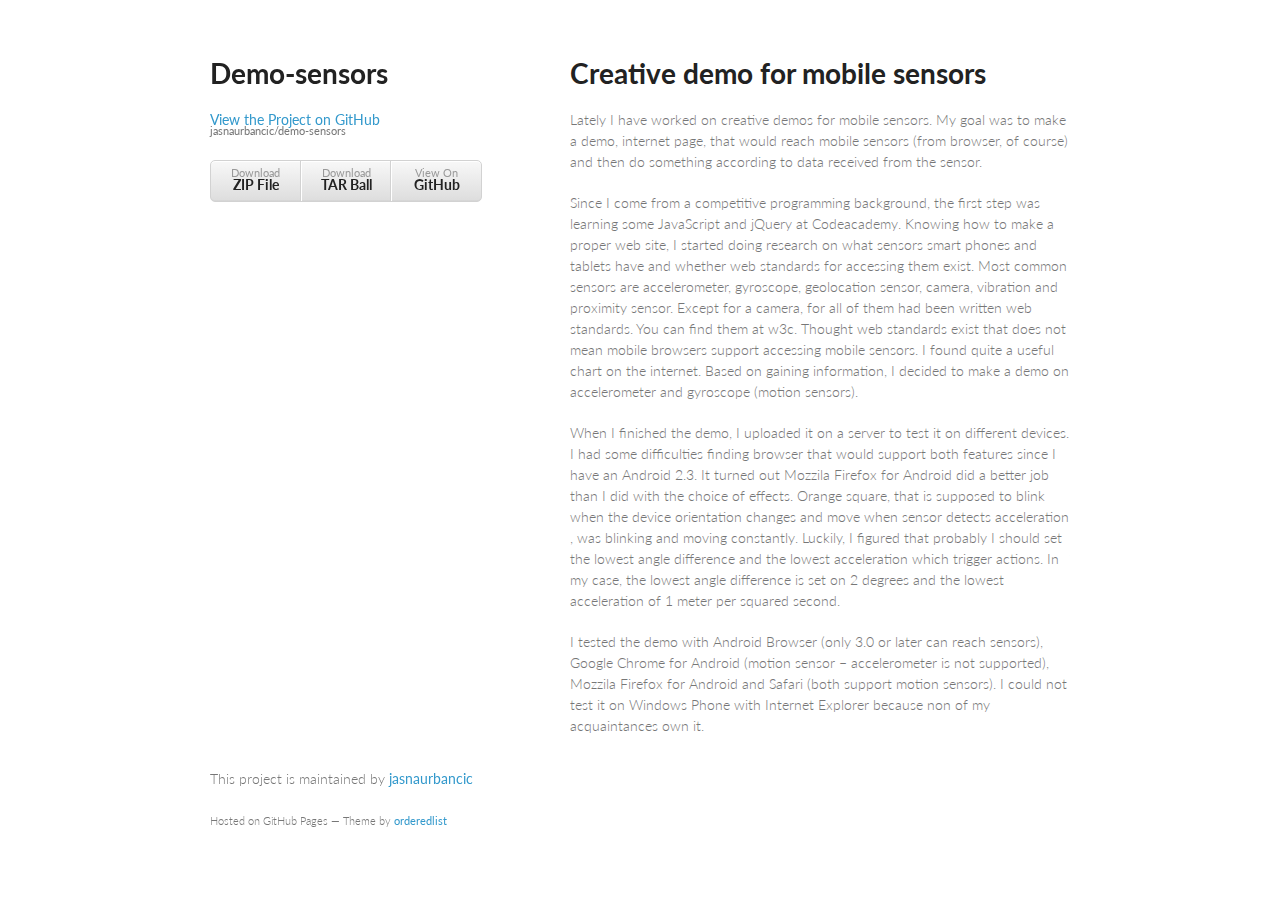
<file: index.html>
<!doctype html>
<html>
  <head>
    <meta charset="utf-8">
    <meta http-equiv="X-UA-Compatible" content="chrome=1">
    <title>Demo-sensors by jasnaurbancic</title>

    <link rel="stylesheet" href="stylesheets/styles.css">
    <link rel="stylesheet" href="stylesheets/pygment_trac.css">
    <meta name="viewport" content="width=device-width, initial-scale=1, user-scalable=no">
    <!--[if lt IE 9]>
    <script src="//html5shiv.googlecode.com/svn/trunk/html5.js"></script>
    <![endif]-->
  </head>
  <body>
    <div class="wrapper">
      <header>
        <h1>Demo-sensors</h1>
        <p></p>

        <p class="view"><a href="https://github.com/jasnaurbancic/demo-sensors">View the Project on GitHub <small>jasnaurbancic/demo-sensors</small></a></p>


        <ul>
          <li><a href="https://github.com/jasnaurbancic/demo-sensors/zipball/master">Download <strong>ZIP File</strong></a></li>
          <li><a href="https://github.com/jasnaurbancic/demo-sensors/tarball/master">Download <strong>TAR Ball</strong></a></li>
          <li><a href="https://github.com/jasnaurbancic/demo-sensors">View On <strong>GitHub</strong></a></li>
        </ul>
      </header>
      <section>
        <h1>
<a name="creative-demo-for-mobile-sensors" class="anchor" href="#creative-demo-for-mobile-sensors"><span class="octicon octicon-link"></span></a>Creative demo for mobile sensors</h1>

<p>Lately I have worked on creative demos for mobile sensors. My goal was to make a demo, internet page, that would reach mobile sensors (from browser, of course) and then do something according to data received from the sensor.</p>

<p>Since I come from a competitive programming background, the first step was learning some JavaScript and jQuery at Codeacademy. Knowing how to make a proper web site, I started doing research on what sensors smart phones and tablets have and whether web standards for accessing them exist. Most common sensors are accelerometer, gyroscope, geolocation sensor, camera, vibration and proximity sensor. Except for a camera, for all of them had been written web standards. You can find them at w3c. Thought web standards exist that does not mean mobile browsers support accessing mobile sensors. I found quite a useful chart on the internet. Based on gaining information, I decided to make a demo on accelerometer and gyroscope (motion sensors).</p>

<p>When I finished the demo, I uploaded it on a server to test it on different devices. I had some difficulties finding browser that would support both features since I have an Android 2.3. It turned out Mozzila Firefox for Android did a better job than I did with the choice of effects. Orange square, that is supposed to blink when the device orientation changes and move when sensor detects acceleration , was blinking and moving constantly. Luckily, I figured that probably I should set the lowest angle difference and the lowest acceleration which trigger actions. In my case, the lowest angle difference is set on 2 degrees and the lowest acceleration of 1 meter per squared second.</p>

<p>I tested the demo with Android Browser (only 3.0 or later can reach sensors),  Google Chrome for Android (motion sensor – accelerometer is not supported),  Mozzila Firefox for Android and Safari (both support motion sensors). I could not test it on Windows Phone with Internet Explorer because non of my acquaintances own it.</p>
      </section>
      <footer>
        <p>This project is maintained by <a href="https://github.com/jasnaurbancic">jasnaurbancic</a></p>
        <p><small>Hosted on GitHub Pages &mdash; Theme by <a href="https://github.com/orderedlist">orderedlist</a></small></p>
      </footer>
    </div>
    <script src="javascripts/scale.fix.js"></script>
    
  </body>
</html>
</file>
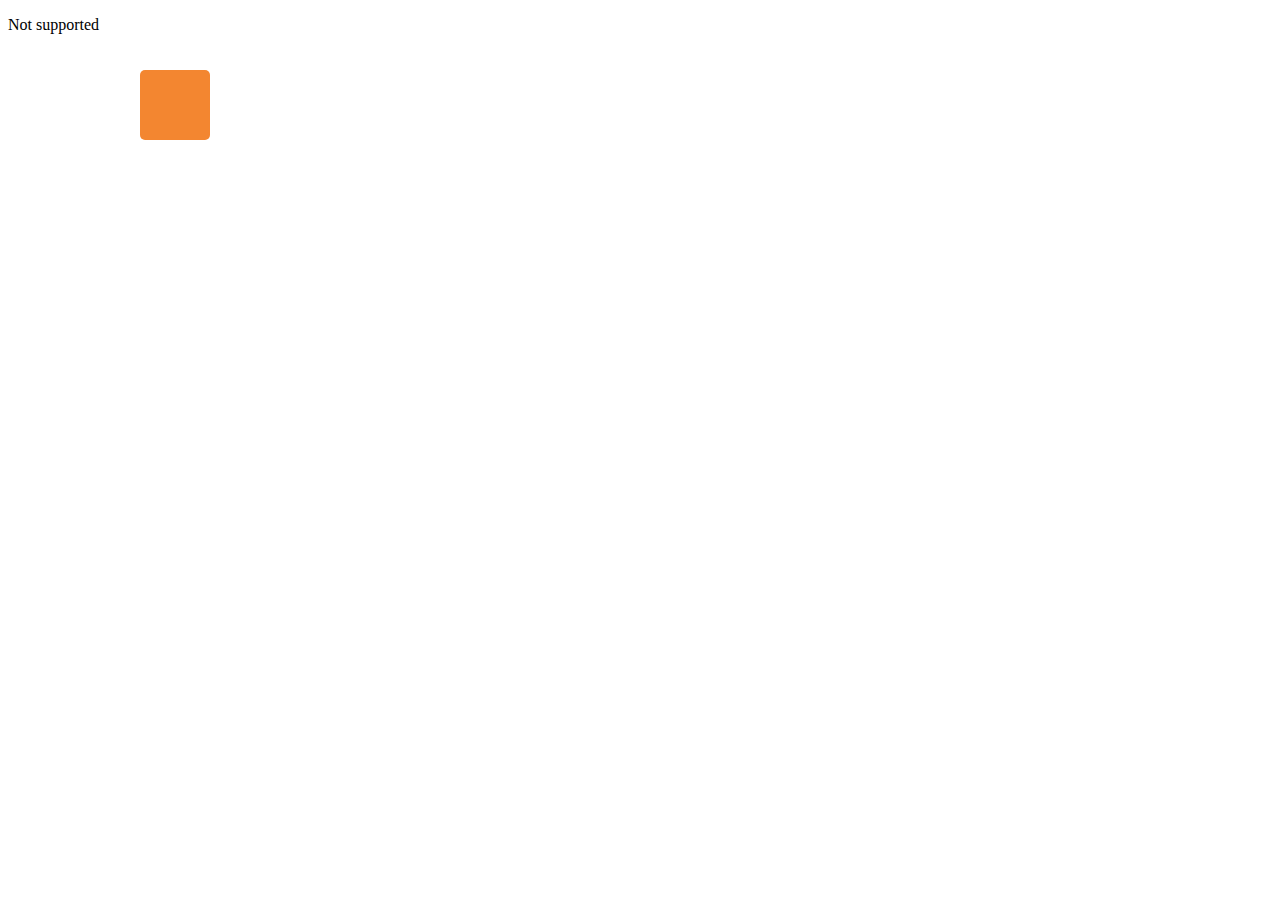
<file: demo.html>
<!DOCTYPE html>
<html>
  <head>
    <link rel="stylesheet" href="style.css" />
    <script src="http://ajax.googleapis.com/ajax/libs/jquery/1.10.2/jquery.min.js"></script>
    <script type='text/javascript' src='script.js'></script>
    <title>Demo</title>
    <meta content="">
    <style></style>
  </head>
  <body><div></div></body>
</html>
</file>
<file: stylesheets/styles.css>
@import url(https://fonts.googleapis.com/css?family=Lato:300italic,700italic,300,700);

body {
  padding:50px;
  font:14px/1.5 Lato, "Helvetica Neue", Helvetica, Arial, sans-serif;
  color:#777;
  font-weight:300;
}

h1, h2, h3, h4, h5, h6 {
  color:#222;
  margin:0 0 20px;
}

p, ul, ol, table, pre, dl {
  margin:0 0 20px;
}

h1, h2, h3 {
  line-height:1.1;
}

h1 {
  font-size:28px;
}

h2 {
  color:#393939;
}

h3, h4, h5, h6 {
  color:#494949;
}

a {
  color:#39c;
  font-weight:400;
  text-decoration:none;
}

a small {
  font-size:11px;
  color:#777;
  margin-top:-0.6em;
  display:block;
}

.wrapper {
  width:860px;
  margin:0 auto;
}

blockquote {
  border-left:1px solid #e5e5e5;
  margin:0;
  padding:0 0 0 20px;
  font-style:italic;
}

code, pre {
  font-family:Monaco, Bitstream Vera Sans Mono, Lucida Console, Terminal;
  color:#333;
  font-size:12px;
}

pre {
  padding:8px 15px;
  background: #f8f8f8;  
  border-radius:5px;
  border:1px solid #e5e5e5;
  overflow-x: auto;
}

table {
  width:100%;
  border-collapse:collapse;
}

th, td {
  text-align:left;
  padding:5px 10px;
  border-bottom:1px solid #e5e5e5;
}

dt {
  color:#444;
  font-weight:700;
}

th {
  color:#444;
}

img {
  max-width:100%;
}

header {
  width:270px;
  float:left;
  position:fixed;
}

header ul {
  list-style:none;
  height:40px;
  
  padding:0;
  
  background: #eee;
  background: -moz-linear-gradient(top, #f8f8f8 0%, #dddddd 100%);
  background: -webkit-gradient(linear, left top, left bottom, color-stop(0%,#f8f8f8), color-stop(100%,#dddddd));
  background: -webkit-linear-gradient(top, #f8f8f8 0%,#dddddd 100%);
  background: -o-linear-gradient(top, #f8f8f8 0%,#dddddd 100%);
  background: -ms-linear-gradient(top, #f8f8f8 0%,#dddddd 100%);
  background: linear-gradient(top, #f8f8f8 0%,#dddddd 100%);
  
  border-radius:5px;
  border:1px solid #d2d2d2;
  box-shadow:inset #fff 0 1px 0, inset rgba(0,0,0,0.03) 0 -1px 0;
  width:270px;
}

header li {
  width:89px;
  float:left;
  border-right:1px solid #d2d2d2;
  height:40px;
}

header ul a {
  line-height:1;
  font-size:11px;
  color:#999;
  display:block;
  text-align:center;
  padding-top:6px;
  height:40px;
}

strong {
  color:#222;
  font-weight:700;
}

header ul li + li {
  width:88px;
  border-left:1px solid #fff;
}

header ul li + li + li {
  border-right:none;
  width:89px;
}

header ul a strong {
  font-size:14px;
  display:block;
  color:#222;
}

section {
  width:500px;
  float:right;
  padding-bottom:50px;
}

small {
  font-size:11px;
}

hr {
  border:0;
  background:#e5e5e5;
  height:1px;
  margin:0 0 20px;
}

footer {
  width:270px;
  float:left;
  position:fixed;
  bottom:50px;
}

@media print, screen and (max-width: 960px) {
  
  div.wrapper {
    width:auto;
    margin:0;
  }
  
  header, section, footer {
    float:none;
    position:static;
    width:auto;
  }
  
  header {
    padding-right:320px;
  }
  
  section {
    border:1px solid #e5e5e5;
    border-width:1px 0;
    padding:20px 0;
    margin:0 0 20px;
  }
  
  header a small {
    display:inline;
  }
  
  header ul {
    position:absolute;
    right:50px;
    top:52px;
  }
}

@media print, screen and (max-width: 720px) {
  body {
    word-wrap:break-word;
  }
  
  header {
    padding:0;
  }
  
  header ul, header p.view {
    position:static;
  }
  
  pre, code {
    word-wrap:normal;
  }
}

@media print, screen and (max-width: 480px) {
  body {
    padding:15px;
  }
  
  header ul {
    display:none;
  }
}

@media print {
  body {
    padding:0.4in;
    font-size:12pt;
    color:#444;
  }
}
</file>
<file: stylesheets/pygment_trac.css>
.highlight  { background: #ffffff; }
.highlight .c { color: #999988; font-style: italic } /* Comment */
.highlight .err { color: #a61717; background-color: #e3d2d2 } /* Error */
.highlight .k { font-weight: bold } /* Keyword */
.highlight .o { font-weight: bold } /* Operator */
.highlight .cm { color: #999988; font-style: italic } /* Comment.Multiline */
.highlight .cp { color: #999999; font-weight: bold } /* Comment.Preproc */
.highlight .c1 { color: #999988; font-style: italic } /* Comment.Single */
.highlight .cs { color: #999999; font-weight: bold; font-style: italic } /* Comment.Special */
.highlight .gd { color: #000000; background-color: #ffdddd } /* Generic.Deleted */
.highlight .gd .x { color: #000000; background-color: #ffaaaa } /* Generic.Deleted.Specific */
.highlight .ge { font-style: italic } /* Generic.Emph */
.highlight .gr { color: #aa0000 } /* Generic.Error */
.highlight .gh { color: #999999 } /* Generic.Heading */
.highlight .gi { color: #000000; background-color: #ddffdd } /* Generic.Inserted */
.highlight .gi .x { color: #000000; background-color: #aaffaa } /* Generic.Inserted.Specific */
.highlight .go { color: #888888 } /* Generic.Output */
.highlight .gp { color: #555555 } /* Generic.Prompt */
.highlight .gs { font-weight: bold } /* Generic.Strong */
.highlight .gu { color: #800080; font-weight: bold; } /* Generic.Subheading */
.highlight .gt { color: #aa0000 } /* Generic.Traceback */
.highlight .kc { font-weight: bold } /* Keyword.Constant */
.highlight .kd { font-weight: bold } /* Keyword.Declaration */
.highlight .kn { font-weight: bold } /* Keyword.Namespace */
.highlight .kp { font-weight: bold } /* Keyword.Pseudo */
.highlight .kr { font-weight: bold } /* Keyword.Reserved */
.highlight .kt { color: #445588; font-weight: bold } /* Keyword.Type */
.highlight .m { color: #009999 } /* Literal.Number */
.highlight .s { color: #d14 } /* Literal.String */
.highlight .na { color: #008080 } /* Name.Attribute */
.highlight .nb { color: #0086B3 } /* Name.Builtin */
.highlight .nc { color: #445588; font-weight: bold } /* Name.Class */
.highlight .no { color: #008080 } /* Name.Constant */
.highlight .ni { color: #800080 } /* Name.Entity */
.highlight .ne { color: #990000; font-weight: bold } /* Name.Exception */
.highlight .nf { color: #990000; font-weight: bold } /* Name.Function */
.highlight .nn { color: #555555 } /* Name.Namespace */
.highlight .nt { color: #000080 } /* Name.Tag */
.highlight .nv { color: #008080 } /* Name.Variable */
.highlight .ow { font-weight: bold } /* Operator.Word */
.highlight .w { color: #bbbbbb } /* Text.Whitespace */
.highlight .mf { color: #009999 } /* Literal.Number.Float */
.highlight .mh { color: #009999 } /* Literal.Number.Hex */
.highlight .mi { color: #009999 } /* Literal.Number.Integer */
.highlight .mo { color: #009999 } /* Literal.Number.Oct */
.highlight .sb { color: #d14 } /* Literal.String.Backtick */
.highlight .sc { color: #d14 } /* Literal.String.Char */
.highlight .sd { color: #d14 } /* Literal.String.Doc */
.highlight .s2 { color: #d14 } /* Literal.String.Double */
.highlight .se { color: #d14 } /* Literal.String.Escape */
.highlight .sh { color: #d14 } /* Literal.String.Heredoc */
.highlight .si { color: #d14 } /* Literal.String.Interpol */
.highlight .sx { color: #d14 } /* Literal.String.Other */
.highlight .sr { color: #009926 } /* Literal.String.Regex */
.highlight .s1 { color: #d14 } /* Literal.String.Single */
.highlight .ss { color: #990073 } /* Literal.String.Symbol */
.highlight .bp { color: #999999 } /* Name.Builtin.Pseudo */
.highlight .vc { color: #008080 } /* Name.Variable.Class */
.highlight .vg { color: #008080 } /* Name.Variable.Global */
.highlight .vi { color: #008080 } /* Name.Variable.Instance */
.highlight .il { color: #009999 } /* Literal.Number.Integer.Long */

.type-csharp .highlight .k { color: #0000FF }
.type-csharp .highlight .kt { color: #0000FF }
.type-csharp .highlight .nf { color: #000000; font-weight: normal }
.type-csharp .highlight .nc { color: #2B91AF }
.type-csharp .highlight .nn { color: #000000 }
.type-csharp .highlight .s { color: #A31515 }
.type-csharp .highlight .sc { color: #A31515 }
</file>
<file: style.css>
div {
    height: 70px;
    width: 70px;
    background-color: #F38630;
    opacity: 1;
    border-radius: 5px;
    position: absolute;
    left: 140px;
    top: 70px;
}
</file>
